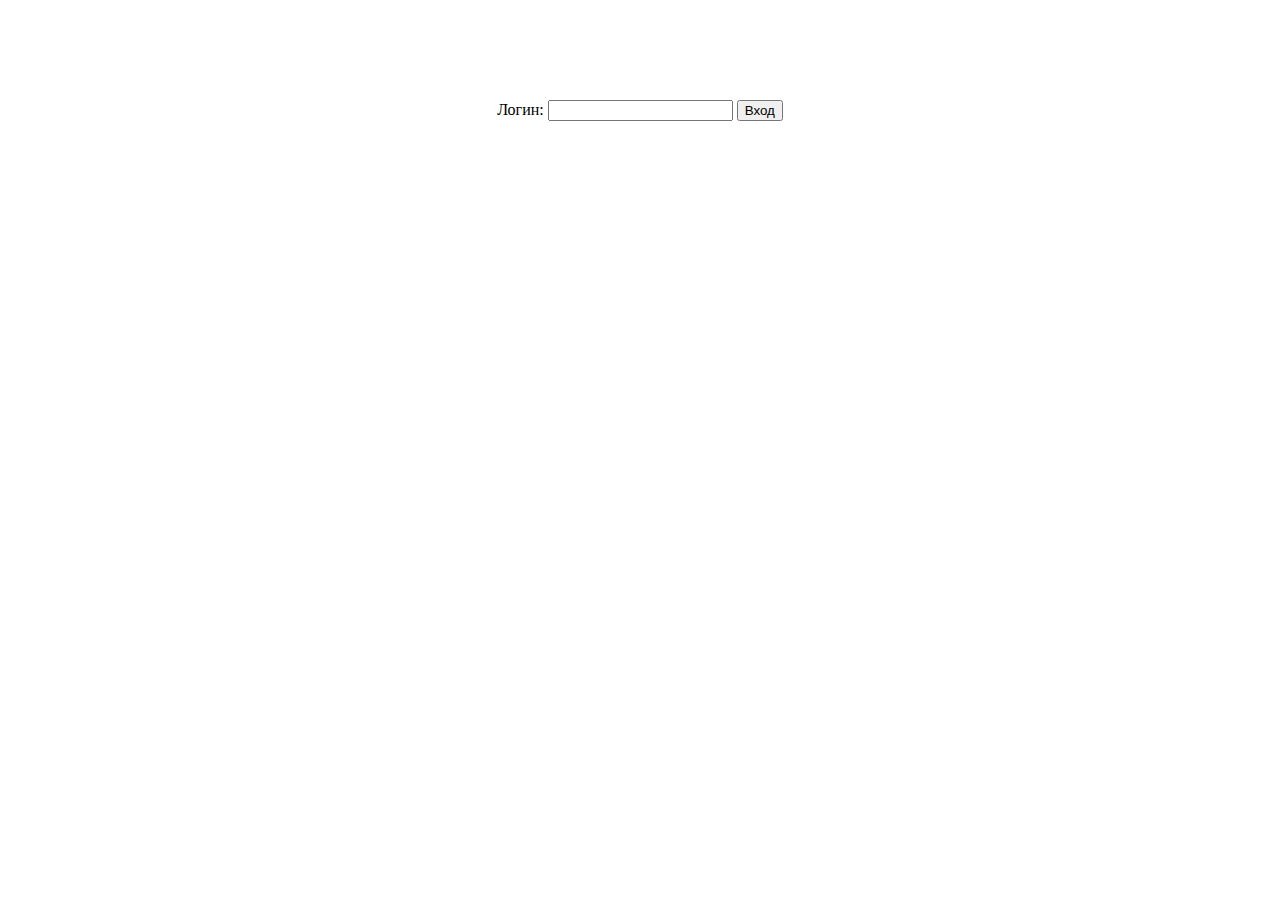
<file: web/webdata/login.html>
<html>
    <body >
        <script>
            ieDetect();    
            function ieDetect(){  
                var userAgent = navigator.userAgent.toLowerCase();
                var Mozila = /firefox/.test(userAgent);
                var Chrome = /chrome/.test(userAgent);
                var Safari = /safari/.test(userAgent);
                var Opera  = /opera/.test(userAgent);
                var InternetExplorer = false;
                if((/mozilla/.test(userAgent) && !/firefox/.test(userAgent) && !/chrome/.test(userAgent) && !/safari/.test(userAgent) && !/opera/.test(userAgent)) || /msie/.test(userAgent)){
                    InternetExplorer = true;    
                }
                if (InternetExplorer) {
                    document.location.href='/ie' 
                }
            }   
        </script>

        <form style="margin:100px auto" align = center action="/login" method="post">
            Логин: <input type="text" name="name">
            <input type="Submit" value="Вход">
        </form>
    </body>
</html>
</file>
